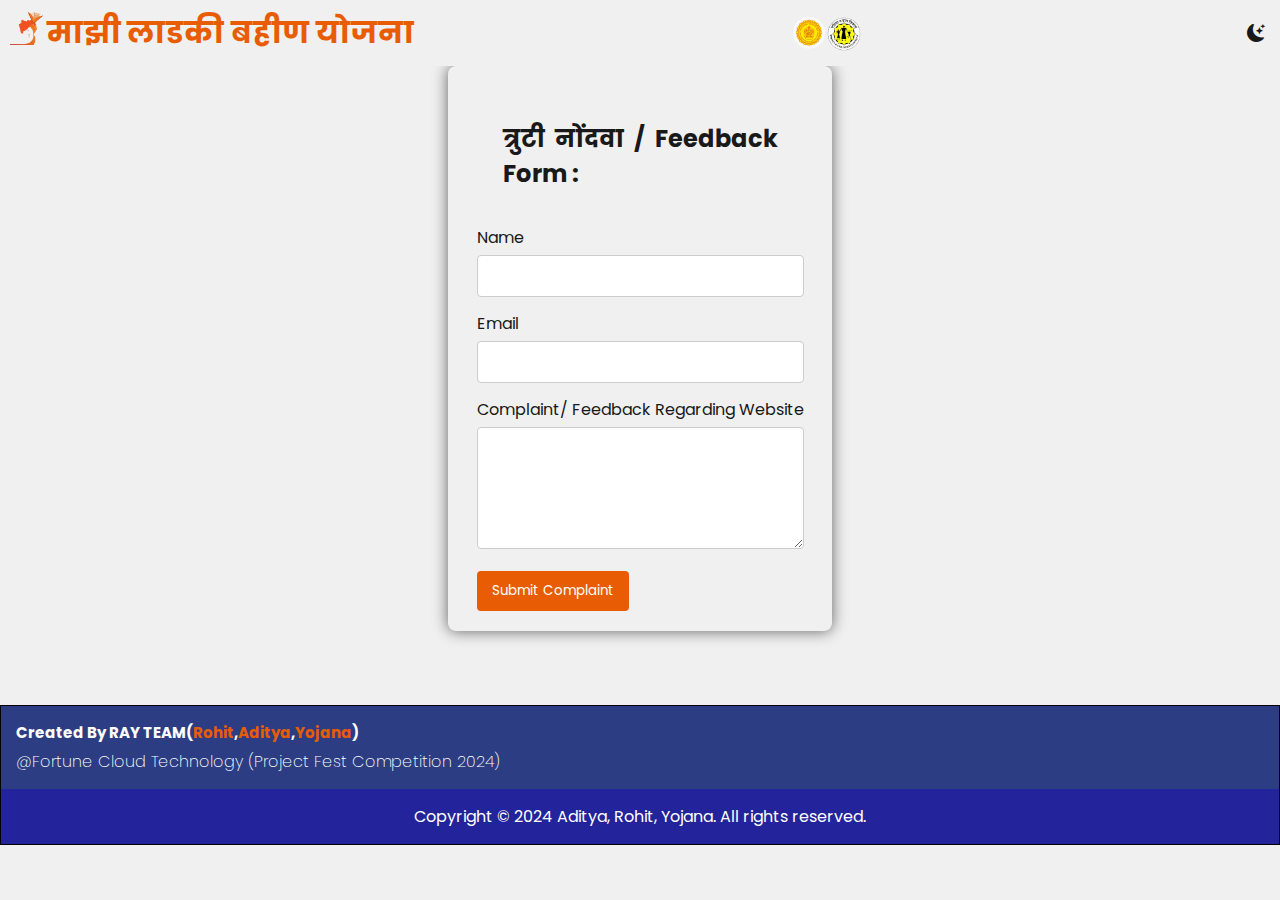
<file: complaint.html>
<!DOCTYPE html>
<html lang="en">
<head>
    <meta charset="UTF-8">
    <meta name="viewport" content="width=device-width, initial-scale=1.0">
    <title>Complaint Form</title>
    <link rel="stylesheet" href="css/style.css">
    <link rel="stylesheet" href="css/media.css">
    <link rel="stylesheet" href="https://cdn.jsdelivr.net/npm/bootstrap-icons@1.11.3/font/bootstrap-icons.min.css">
    <style>
      :root{
        --navcolor: #23239c;
        --border : 1px solid #000;
        --helplineNavbar: #235789;
        --whitefont : #fdfffc;
        --blackfont : #191919;
        --orangefont:  #e85d04;
        --orangebackground :#e85d04;
        --whitebackground :  #f0f0f0;
        --blackbackground: #151515;
        --faintcolor: #f0f0f0c1;
      }
      
      .dark-mode {
        --navcolor: #1b1b70;
        --border: 1px solid #000;
        --helplineNavbar: #1b3a64;
        --whitefont: #e0e0e0;
        --blackfont: #f5f5f5;
        --orangefont: #e85d04;
        --orangebackground: #e85d04;
        --whitebackground: #1e1e1e;
        --blackbackground: #0f0f0f;
      }
      
      body {
        font-family: Arial, sans-serif;
        background-color: var(--whitebackground);
        color: var(--blackfont);
      }
      
      h2 {
        margin: 35px;
      }
      
      .container {
        width: 30%;
        background-color: var(--whitebackground);
        margin: 30px;
        padding: 20px;
        border-radius: 8px;
        box-shadow: 0 0 15px rgba(0, 0, 0, 0.6);
        display: flex;
        align-items: center;
        justify-content: center;
        text-align: justify;
        flex-direction: column;
        margin: 0 auto; /* Center the form horizontally */
      }
      
      .form-group {
        margin-bottom: 15px;
        line-height: 1.5; /* Increase line-height for better readability */
      }
      
      label {
        display: block;
        margin-bottom: 5px;
        line-height: 1.5; /* Increase line-height for better readability */
      }
      
      input[type="text"], input[type="email"], textarea {
        width: 100%;
        padding: 10px;
        border: 1px solid #ccc;
        border-radius: 4px;
        /* Add styles for error states here (e.g., red border on empty required fields) */
      }
      
      button {
        background-color: var(--orangebackground);
        color: #fdfffc;
        padding: 10px 15px;
        border: none;
        border-radius: 4px;
        cursor: pointer;
      }
      
      button:hover {
        background-color: var(--helplineNavbar);
      }
      
      /* Media Queries for responsiveness (add more as needed) */
      @media (max-width: 768px) {
        .container {
          width: 80%;
        }
      }
      
      /* Theme Toggle Styles (add styles for dark mode here) */
      #themeToggle:hover {
        cursor: pointer;
      }
    </style>
</head>
<body>
    <section class="logobar">
        <div class="logos">
            <div class="icon">
                <img src="images/mainLogo.png" alt="">
                <h1>माझी लाडकी बहीण योजना</h1>
            </div>
            <img src="images/logo-maha.png" alt="" class="mahaLogo">
            <div class="editor">
                <i class="bi bi-moon-stars-fill" id="themeToggle"></i>
            </div>
        </div>
    </section>
    <div class="container">
      <h2>त्रुटी नोंदवा / Feedback Form :</h2>
        <form action="https://api.web3forms.com/submit" method="POST">
            <input type="hidden" name="access_key" value="178fc0ee-0192-4da2-a38f-31ad6c963ab3">
            
            <div class="form-group">
                <label for="name">Name</label>
                <input type="text" id="name" name="name" required>
            </div>
            
            <div class="form-group">
                <label for="email">Email</label>
                <input type="email" id="email" name="email" required>
            </div>
            
            <div class="form-group">
                <label for="message">Complaint/ Feedback Regarding Website </label>
                <textarea id="message" name="message" rows="5" required></textarea>
            </div>
            
            <button type="submit">Submit Complaint</button>
        </form>
    </div>

<br>
<br>
<br>
<section class="footer">
  <div class="mainAdd">
      <h3>Created By RAY TEAM(<a>Rohit</a>,<a href="https://www.linkedin.com/in/aditya-bhosale-624335288/" target="_blank">Aditya</a>,<a>Yojana</a>)</h3>
      <p>@Fortune Cloud Technology (Project Fest Competition 2024)</p>
  </div>

  <div class="copyrights">
      <p>Copyright © 2024 Aditya, Rohit, Yojana. All rights reserved.</p>
  </div>
</section>

    <script>
      document.addEventListener("DOMContentLoaded", () => {
          const themeToggle = document.getElementById("themeToggle");
          const body = document.body;
          
          if (themeToggle) { // Check if the themeToggle element exists
              // Check if dark mode is enabled in local storage
              if (localStorage.getItem("theme") === "dark") {
                  body.classList.add("dark-mode");
                  themeToggle.classList.replace("bi-moon-stars-fill", "bi-brightness-high-fill");
              }
              
              // Toggle dark mode and icon on click
              themeToggle.addEventListener("click", () => {
                  body.classList.toggle("dark-mode");
                  
                  if (body.classList.contains("dark-mode")) {
                      themeToggle.classList.replace("bi-moon-stars-fill", "bi-brightness-high-fill");
                      localStorage.setItem("theme", "dark");
                  } else {
                      themeToggle.classList.replace("bi-brightness-high-fill", "bi-moon-stars-fill");
                      localStorage.setItem("theme", "light");
                  }
              });
              
          }
      });
  </script>
    <script src="js/app.js"></script>
</body>
</html>
</file>
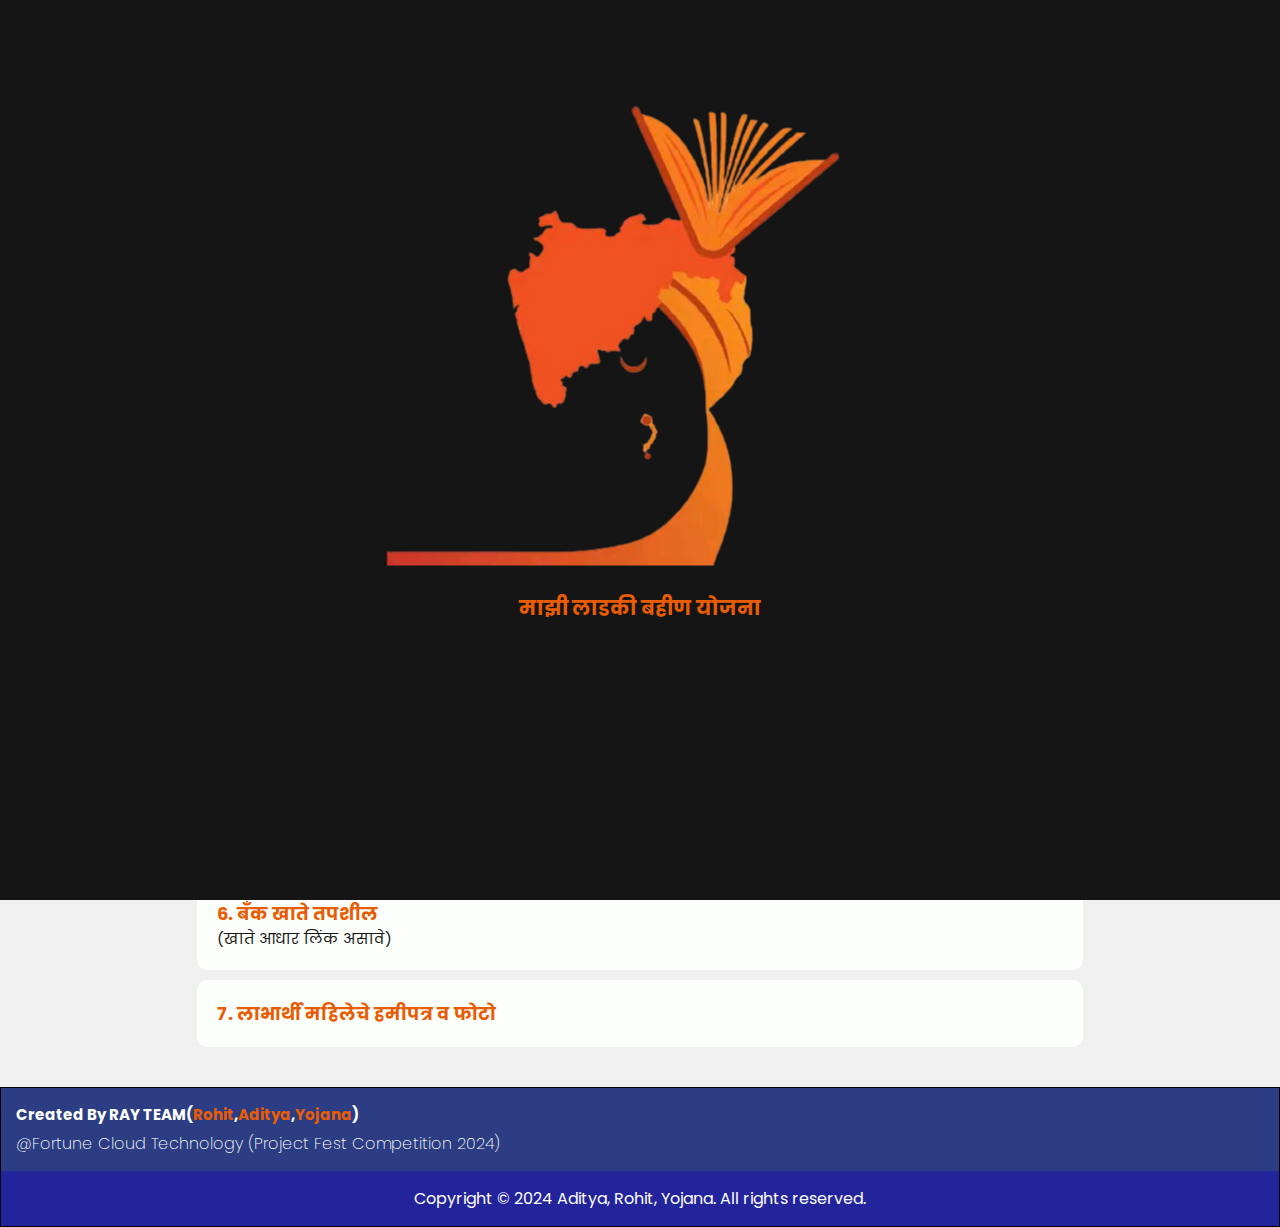
<file: impDoc.html>
<!DOCTYPE html>
<html lang="en">
<head>
    <meta charset="UTF-8">
    <meta name="viewport" content="width=device-width, initial-scale=1.0">
    <link rel="stylesheet" href="css/style.css">
    <link rel="stylesheet" href="css/media.css">
    <title>माझी लाडकी बहीण योजना</title>
    <link rel="website icon" type="png" href="images/mainLogo.png" >
    <link rel="stylesheet" href="https://cdn.jsdelivr.net/npm/bootstrap-icons@1.11.3/font/bootstrap-icons.min.css">
</head>
<body>
    <div class="intro">
        <div class="logo-header">
            <img src="images/mainLogo.png" alt="">
            <h4>माझी लाडकी बहीण योजना</h4>
        </div>
    </div>

    

    <!-- logobar -->
    <section class="logobar">
        <div class="logos">
            <div class="icon">
                <img src="images/mainLogo.png" alt="">
                <h1>माझी लाडकी बहीण योजना</h1>
            </div>
            <img src="images/logo-maha.png" alt="" class="mahaLogo">
            <div class="editor">
                <i class="bi bi-moon-stars-fill" id="themeToggle"></i>
            </div>
        </div>
    </section>


    <!-- Helpline number navbar  -->
     <section class="helpline">
        <h3><i class="bi bi-telephone-outbound"></i>हेल्पलाइन टोल फ्री संपर्क क्रमांक : १८१</h3>
        <a href="complaint.html">त्रुटी नोंदवा</a>
     </section>

     <!-- Navbar  -->

     <section class="navbar">
        <button class="menu-btn"><i class="bi bi-justify"></i></button>
        <div class="nav">
            <a href="index.html"><i class="bi bi-house-fill"></i>मुखपृष्ठ</a>
            <a href="info.html"><i class="bi bi-info-circle-fill"></i>योजनेची माहिती</a>
            <a href="impDoc.html"><i class="bi bi-file-earmark-text-fill"></i>आवश्यक कागदपत्रे</a>
            <a href="login.php"><i class="bi bi-person-fill"></i>अर्जदार लॉगिन</a>
            <a href="admin_login.php"><i class="bi bi-person-fill"></i>ॲडमिन लॉगिन</a>
        </div>
    </section>

     <section class="documents">
        <h1>आवश्यक कागदपत्रे</h1>
        <div class="spans">
            <span></span>
        </div>
        <div class="docInfo">
            <h3>१. आधार कार्ड अर्जामध्ये आधारकार्ड प्रमाणे नाव नमुद करावे </h3> 
        </div>
        <div class="docInfo">
            <h3>२. अधिवास प्रमाणपत्र</h3>
            <p>प्रमाणपत्र उपलब्ध नसेल तर महिलेचे (१५ वर्षापूर्वीचे रेशनकार्ड/१५ वर्षा पूर्वीचे मतदार ओळखपत्र / जन्म प्रमाणपत्र / शाळा सोडल्याचा दाखला) यापैकी कोणतेही एक.</p>
        </div>
        <div class="docInfo">
            <h3>३. महिलेचा जन्म परराज्यातील असल्यास पतीचे</h3>
            <p>(१५ वर्षापूर्वीचे रेशन कार्ड / १५ वर्षापूर्वीचे मतदार ओळखपत्र / जन्म प्रमाणपत्र / शाळा सोडल्याचा दाखला/अधिवास प्रमाणपत्र) यापैकी कोणतेही एक.</p>
        </div>
        <div class="docInfo">
            <h3>४. वार्षिक उत्पन्न - रु. २.५० लाखापेक्षा कमी असणे आवश्यक</h3>
            <p>अ. पिवळी अथवा केशरी शिधापत्रिका असल्यास उत्पन्न प्रमाणपत्राची आवश्यकता नाही. <br>ब. शुभ्र शिधापत्रिका असल्यास अथवा कोणतीही शिधापत्रिका नसल्यास वार्षिक उत्पन्न रु. २.५० लाखापर्यंत असल्याचे प्रमाणपत्र आवश्यक            </p>
        </div>
        <div class="docInfo">
            <h3>५. नवविवाहितेच्या बाबतीत</h3>
            <p>रेशानकार्डवर तिच्या नावाची नोंद नसल्यास विवाह प्रमाणपत्र असलेल्या अशा नवविवाहितेच्या पतीचे रेशनकार्ड हे उत्पन्नाचा दाखला म्हणून ग्राह्य राहील.</p>
        </div>
        <div class="docInfo">
            <h3>६. बँक खाते तपशील</h3>
            <p>(खाते आधार लिंक असावे)</p>
        </div>
        <div class="docInfo">
            <h3>७. लाभार्थी महिलेचे हमीपत्र व फोटो</h3>
        </div>



    </section>

    <section class="footer">
      <div class="mainAdd">
          <h3>Created By RAY TEAM(<a>Rohit</a>,<a href="https://www.linkedin.com/in/aditya-bhosale-624335288/" target="_blank">Aditya</a>,<a>Yojana</a>)</h3>
          <p>@Fortune Cloud Technology (Project Fest Competition 2024)</p>
      </div>

      <div class="copyrights">
          <p>Copyright © 2024 Aditya, Rohit, Yojana. All rights reserved.</p>
      </div>
  </section>

    <script>
        
// Night Mode Js : 
// Theme Toggle Functionality// Theme Toggle Functionality
document.addEventListener("DOMContentLoaded", () => {
    const themeToggle = document.getElementById("themeToggle");
    const body = document.body;
  
    if (themeToggle) { // Check if the themeToggle element exists
      // Check if dark mode is enabled in local storage
      if (localStorage.getItem("theme") === "dark") {
        body.classList.add("dark-mode");
        themeToggle.classList.replace("bi-moon-stars-fill", "bi-brightness-high-fill");
      }
  
      // Toggle dark mode and icon on click
      themeToggle.addEventListener("click", () => {
        body.classList.toggle("dark-mode");
  
        if (body.classList.contains("dark-mode")) {
          themeToggle.classList.replace("bi-moon-stars-fill", "bi-brightness-high-fill");
          localStorage.setItem("theme", "dark");
        } else {
          themeToggle.classList.replace("bi-brightness-high-fill", "bi-moon-stars-fill");
          localStorage.setItem("theme", "light");
        }
      });
    }
  });
  

  //navbar butn
document.addEventListener("DOMContentLoaded", function() {
    const menuBtns = document.querySelectorAll(".menu-btn");  // All buttons
    const navs = document.querySelectorAll(".nav");            // All navs
  
    if (menuBtns.length > 0 && navs.length > 0) {
      menuBtns.forEach((menuBtn, index) => {
        const nav = navs[index]; // Match each button with its nav
  
        menuBtn.addEventListener("click", function() {
          if (nav) {
            nav.classList.toggle("show");
          }
        });
      });
    }
  });
    </script>

     <script src="js/app.js"></script>   
</body>
</html>
</file>
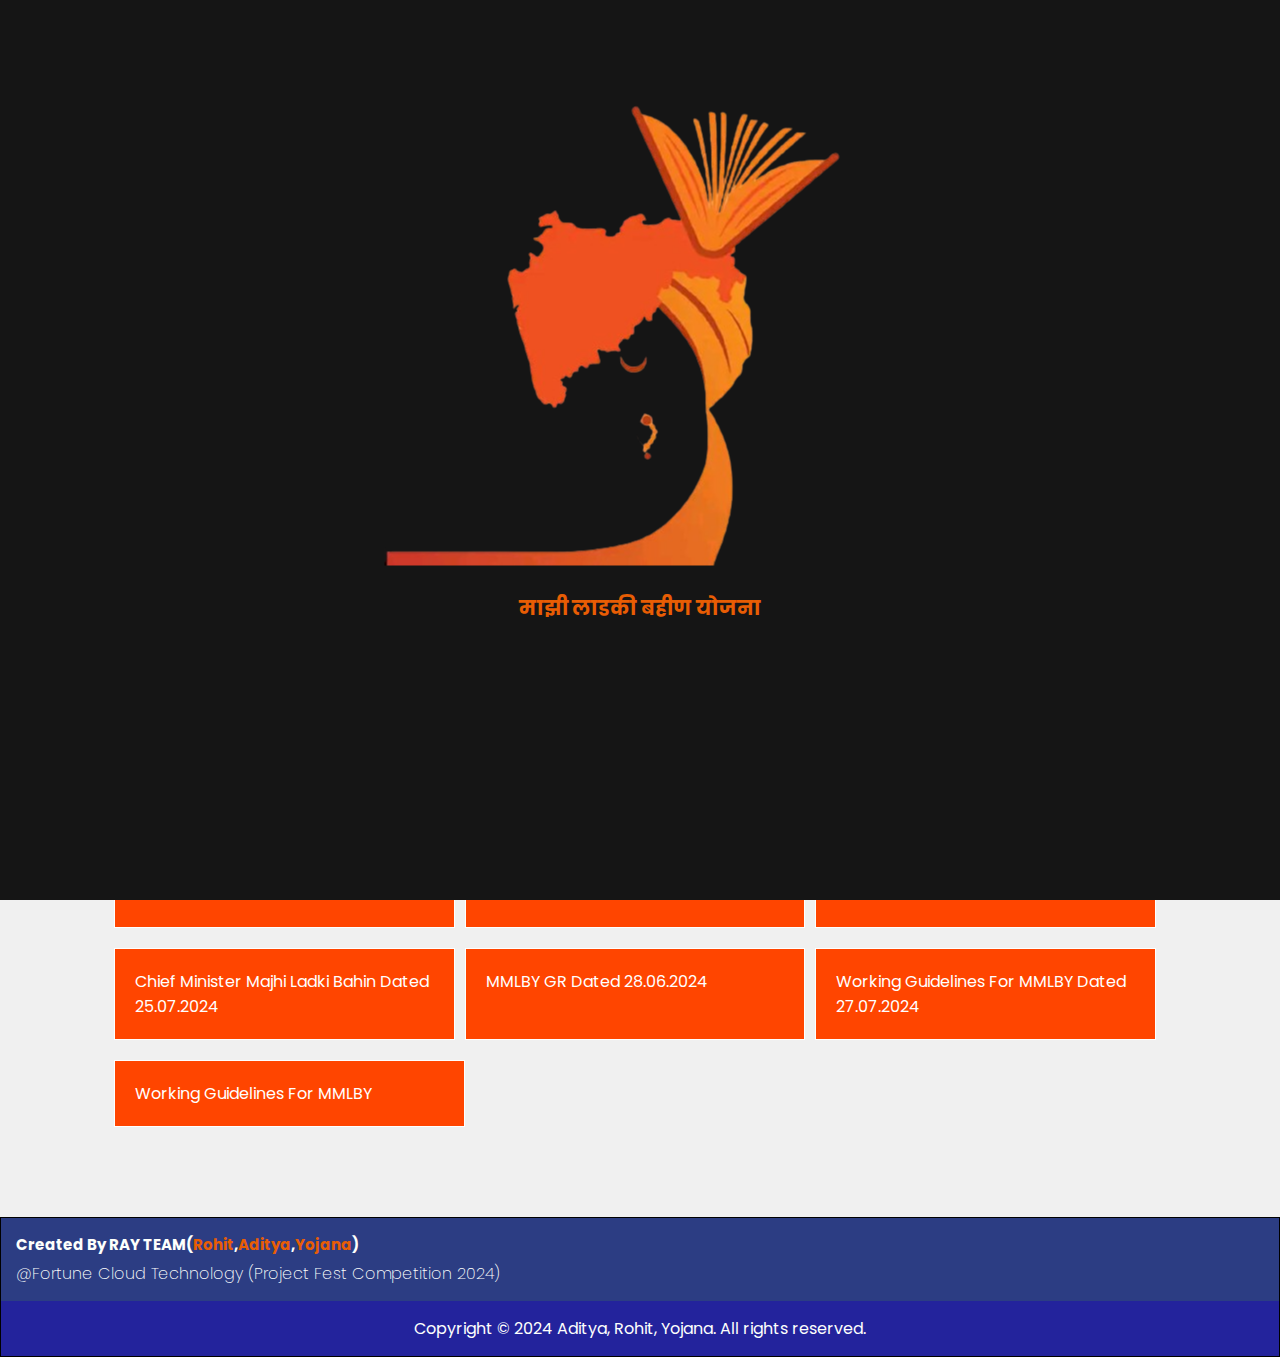
<file: info.html>
<!DOCTYPE html>
<html lang="en">
<head>
    <meta charset="UTF-8">
    <meta name="viewport" content="width=device-width, initial-scale=1.0">
    <link rel="stylesheet" href="css/style.css">
    <link rel="stylesheet" href="css/media.css">
    <title>माझी लाडकी बहीण योजना</title>
    <link rel="website icon" type="png" href="images/mainLogo.png" >
    <link rel="stylesheet" href="https://cdn.jsdelivr.net/npm/bootstrap-icons@1.11.3/font/bootstrap-icons.min.css">
</head>
<body>
  <div class="intro">
      <div class="logo-header">
          <img src="images/mainLogo.png" alt="">
          <h4>माझी लाडकी बहीण योजना</h4>
      </div>
  </div>
  <!-- logobar -->
  <section class="logobar">
      <div class="logos">
          <div class="icon">
              <img src="images/mainLogo.png" alt="">
              <h1>माझी लाडकी बहीण योजना</h1>
          </div>
          <img src="images/logo-maha.png" alt="" class="mahaLogo">
          <div class="editor">
              <i class="bi bi-moon-stars-fill" id="themeToggle"></i>
          </div>
      </div>
  </section>
  <!-- Helpline number navbar  -->

  <!-- Navbar  -->
  <section class="navbar">
     <!-- <button class="menu-btn"><i class="bi bi-list"></i></button> -->
     <div class="nav">
         <a href="index.html"><i class="bi bi-house-fill"></i>मुखपृष्ठ</a>
         <a href="info.html"><i class="bi bi-info-circle-fill"></i>योजनेची माहिती</a>
         <a href="impDoc.html"><i class="bi bi-file-earmark-text-fill"></i>आवश्यक कागदपत्रे</a>
         <a href="login.php"><i class="bi bi-person-fill"></i>अर्जदार लॉगिन</a>
     </div>
  </section>
  <!-- Start Coding here -->
  <section class="infobox">        
      <h1 class="head">योजना</h1>
      <div class="slider">
          <div class="skate" style="background-image: url('images/slide1.jpg');">
            <a href="./Pdf/DOCUMENTS.pdf" download="DOCUMENTS.pdf">आवश्‍यक कागदपत्रे<br><span>Download</span></a>
          </div>
          <div class="skate" style="background-image: url('images/slide2.jpg');">
            <a href="./Pdf/UDDHISHT.pdf" download="UDDHISHT.pdf">उद्दिष्ट<br><span>Download</span></a>
          </div>
          <div class="skate" style="background-image: url('images/slide3.jpg');">
              <a href="./Pdf/LABHARTHI (1).pdf" download="LABHARTHI.pdf">लाभार्थी<br><span>Download</span></a>
          </div>
          <div class="skate" style="background-image: url('images/maxresdefault\ \(2\).jpg')">
            <a href="./Pdf/GR+मुख्यमंत्री+माझी+लाडकी+बहीण-25.07.2024.pdf" download="GR+मुख्यमंत्री+माझी+लाडकी+बहीण-25.07.2024.pdf">माझी लाडकी बहीण 2024 <br><span>Download</span></a>
          </div>
      </div>
        
      <div class="grid">
          <div class="row">
        <a href="./Pdf/MMLBY+GR+dt.+03.07.2024.pdf" class="item" download="MMLBY+GR+dt.+03.07.2024.pdf"> MMLBY GR Dated 03.07.2024 </a>
        <a href="./Pdf/MMLBY+GR+dt.12.07.2024.pdf" class="item" download="MMLBY+GR+dt.12.07.2024.pdf"> MMLBY GR Dated 12.07.2024 </a>
        <a href="./Pdf/MMLBY+Ward+committee+GR+dt.+05.07.2024.pdf" class="item" download="MMLBY+Ward+committee+GR+dt.+05.07.2024.pdf"> MMLBY GR Ward Committee Dated 05.07.2024 </a>
        </div>
        <div class="row">
        <a href="./Pdf/GR+मुख्यमंत्री+माझी+लाडकी+बहीण-25.07.2024.pdf" class="item" download="GR+मुख्यमंत्री+माझी+लाडकी+बहीण-25.07.2024.pdf"> Chief Minister Majhi Ladki Bahin Dated 25.07.2024 </a>
        <a href="./Pdf/MMLBY+GR+dt.28.06.2024.pdf" class="item" download="MMLBY+GR+dt.28.06.2024.pdf"> MMLBY GR Dated 28.06.2024 </a>
        <a href="./Pdf/मार्गदर्शक+सूचना+दि.२७.०७.२४.pdf" class="item" download="मार्गदर्शक+सूचना+दि.२७.०७.२४.pdf"> Working Guidelines For MMLBY Dated 27.07.2024 </a>
        </div>
        <div class="row">
        <a href="./Pdf/Working+Guidelines+for+MMLBY.pdf" class="item" download="Working+Guidelines+for+MMLBY.pdf"> Working Guidelines For MMLBY </a>
        </div>
        
        <button class="prev"><</button>
        <button class="next">></button>
  </section>
  
  <section class="footer">
    <div class="mainAdd">
        <h3>Created By RAY TEAM(<a>Rohit</a>,<a href="https://www.linkedin.com/in/aditya-bhosale-624335288/" target="_blank">Aditya</a>,<a>Yojana</a>)</h3>
        <p>@Fortune Cloud Technology (Project Fest Competition 2024)</p>
    </div>

    <div class="copyrights">
        <p>Copyright © 2024 Aditya, Rohit, Yojana. All rights reserved.</p>
    </div>
</section>
  <script>
    
    let intro =document.querySelector('.intro');
    let logo = document.querySelector('.logo-header');
    let logospan = document.querySelectorAll('.logo');
    
    window.addEventListener('DOMContentLoaded',()=>{
      setTimeout(()=>{
        logospan.forEach((span, idx)=>{
          setTimeout(() =>{
            span.classList.add('active'); 
          }, (idx +1)*400)
        });
        
        setTimeout(()=>{
          logospan.forEach((span, idx)=>{
            setTimeout(() =>{
              span.classList.remove('active'); 
              span.classList.add('fade'); 
            }, (idx +1)*50)
          });
        },1000);
        
        setTimeout(()=>{
          intro.style.top= '-100vh';
        },1500)
      })
    })
    
    
    // Night Mode Js : 
    // Theme Toggle Functionality// Theme Toggle Functionality
    document.addEventListener("DOMContentLoaded", () => {
      const themeToggle = document.getElementById("themeToggle");
      const body = document.body;
      
      if (themeToggle) { // Check if the themeToggle element exists
        // Check if dark mode is enabled in local storage
        if (localStorage.getItem("theme") === "dark") {
          body.classList.add("dark-mode");
          themeToggle.classList.replace("bi-moon-stars-fill", "bi-brightness-high-fill");
        }
        
        // Toggle dark mode and icon on click
        themeToggle.addEventListener("click", () => {
          body.classList.toggle("dark-mode");
          
          if (body.classList.contains("dark-mode")) {
            themeToggle.classList.replace("bi-moon-stars-fill", "bi-brightness-high-fill");
            localStorage.setItem("theme", "dark");
          } else {
            themeToggle.classList.replace("bi-brightness-high-fill", "bi-moon-stars-fill");
            localStorage.setItem("theme", "light");
          }
        });
      }
    });
    
    
    //navbar butn
    document.addEventListener("DOMContentLoaded", function() {
      const menuBtns = document.querySelectorAll(".menu-btn");  // All buttons
      const navs = document.querySelectorAll(".nav");            // All navs
      
      if (menuBtns.length > 0 && navs.length > 0) {
        menuBtns.forEach((menuBtn, index) => {
          const nav = navs[index]; // Match each button with its nav
          
          menuBtn.addEventListener("click", function() {
            if (nav) {
              nav.classList.toggle("show");
            }
          });
        });
      }
    });
    
    const skate = document.querySelectorAll('.skate');
    const prevButton = document.querySelector('.prev');
    const nextButton = document.querySelector('.next');
    
    let currentSlide = 0;
    
    prevButton.addEventListener('click', () => {
      currentSlide = (currentSlide - 1 + skate.length) % skate.length;
      toggleSlides();
    });
    
    nextButton.addEventListener('click', () => {
      currentSlide = (currentSlide + 1) % skate.length;
      toggleSlides();
    });
    
    function toggleSlides() {
      skate.forEach((slide, index) => {
        slide.style.display = index === currentSlide ? 'block' : 'none';
      });
    }
  </script>
  <!-- <script src="js/app.js"></script>    -->
</body>
</html>
</file>
<file: css/style.css>
@import url('https://fonts.googleapis.com/css2?family=Poppins:wght@100;200;300;400;500;600;700;800;900&display=swap');
@import url('https://fonts.googleapis.com/css2?family=Mukta:wght@200;300;400;500;600;700;800&display=swap');

*{
    margin: 0;
    padding: 0;
    box-sizing: border-box;
    font-family: "poppins",sans-serif;
}

html{
    scroll-behavior: smooth;
    /* overflow-x: hidden; */
}

html::-webkit-scrollbar{
    display: none;
}

:root{
    --navcolor: #23239c;
    --border : 1px solid #000;
    --helplineNavbar: #235789;
    --whitefont : #fdfffc;
    --blackfont : #191919;
    --orangefont:  #e85d04;
    --orangebackground :#e85d04;
    --whitebackground :  #f0f0f0;
    --blackbackground: #151515;
    --faintcolor: #f0f0f0c1;
}

.dark-mode {
    --navcolor: #1b1b70;
    --border: 1px solid #000;
    --helplineNavbar: #1b3a64;
    --whitefont: #e0e0e0;
    --blackfont: #f5f5f5;
    --orangefont: #e85d04;
    --orangebackground: #e85d04;
    --whitebackground: #1e1e1e;
    --blackbackground: #0f0f0f;
}


/* Spash screen css */
.intro{
    position: fixed;
    /* border: var(--border); */
    z-index: 1;
    left: 0;
    top: 0;
    width: 100%;
    height: 100vh;
    background-color: var(--blackbackground);
    transition: 1s;
}

.logo-header{
    position: absolute;
    /* border: var(--border); */
    top: 40%;
    left: 50%;
    transform: translate(-50%,-50%);
}

.logo-header img{
    /* border: var(--border); */
    width: 100%;
    height: 30%;
}

.logo-header h4{
    color: var(--orangefont);
    font-size: 20px;
    text-align: center;
    padding: 20px;
}


body{
    width: 100%;
    display: flex;
    align-items: center;
    justify-content: center;
    flex-direction: column;
    color: var(--blackfont);
    background-color: var(--whitebackground);
    transition: background-color 0.3s, color 0.3s;;
}

/* section css */

section{
    padding: 50px;
}

/* header css: */
.logobar{
    width: 100%;
    /* border: var(--border); */
    position: relative;
    background-color: var(--whitebackground); 
    padding: 10px;
}

.logobar .logos{
    width: 100%;
    /* border: var(--border); */
    display: flex; 
    align-items: center; 
    justify-content: space-between; 
}

.logobar .logos .icon{
    /* border: var(--border); */
    display: inline-flex;
}

.logobar .logos img{
    height: 35px; 
    /* border: var(--border); */
}
  
.logobar .logos h1 {
    font-size: 30px; 
    font-weight: bold;
    color: var(--orangefont); 
}

.logobar .editor{
    /* border: var(--border); */
    padding: 5px;
    cursor: pointer;
}

.logobar .editor i{
    /* margin: 15px; */
    font-size: 18px;
    color: var(--blackfont);
}

/* helpline navbar css */

.helpline{
    position: relative;
    width: 100%;
    height: auto;
    padding: 15px;
    display: flex;
    align-items: center;
    justify-content: space-between;
    background: var(--helplineNavbar);
}

.helpline h3{
    font-size: 15px;
    color: var(--whitefont);
}

.helpline h3 i{
    font-size: 18px;
    margin-right: 10px;
}

.helpline a{
    color: var(--whitefont);
    text-decoration: none;
}


.helpline a:hover{
    color: var(--blackfont);
}


/* Navbar css */
.navbar{
    position: relative;
    width: 100%;
    height: auto;
    /* border: var(--border); */
    padding: 20px;
    background: var(--orangebackground);
}

.navbar .nav{
    width: 100%;
    height: 20px;
    /* border: var(--border); */
    display: flex;
    align-items: center;
    justify-content: space-around;
}

.navbar .nav a{
    text-decoration: none;
    color: var(--whitefont);
}

.navbar .nav a:hover{
    color: var(--blackfont);
}

.navbar .nav i{
    margin-right: 5px;
}

.menu-btn {
    display: none;
}

.nav {
    display: none;
  }
  
  .nav.show {
    display: block;
  }
  

/* hero back image css */

.hero{
    position: relative;
    width: 100%;
    height: 510px;
    /* border: var(--border); */
    padding: 0;
    overflow: hidden;
    
}

.hero-slider{
    display: flex;
    width: 100%;
    height:100%;
    /* border: var(--border); */
    transition: transform 3s linear infinite;
}

.hero-slider img{
    flex-shrink: 0;
    width: 100%;
    height: 100%;
}

.container {
    width: 100%;
    height: auto;
    margin-top: 10px;
    /* border: var(--border); */
    display: flex;
    align-items: center;
    justify-content: space-around;
    padding: 20px;
}

.stat{
    text-align: center;
    color: var(--whitefont);
    background: var(--orangebackground);
    padding: 25px;
    border-radius: 10px;
    transition: .3s ease-in-out;
}

.stat:hover{
    background: var(--blackbackground);
    color: var(--orangefont);
}

.stat p{
    margin-top: 5px;
}


/* Basket section css  */

.basket{
    width: 100%;
    height: auto;
    /* border: var(--border); */
    padding: 20px;
    display: flex;
    align-items: center;
    justify-content: center;
    flex-direction: column;
}

.basket .data{
    width: 100%;
    height: auto;
    /* border: var(--border); */
    padding: 10px;
    display: flex;
    align-items: center;
    justify-content: center;
    flex-direction: column;
}

.basket .data h1{
    color: var(--orangefont);
}

.basket .data .spans{
    display: flex;
    align-items: center;
    margin-top: 5px;
}

.basket .data .spans span{
    width: 150px;
    margin-top: 10px;
    height: 1px;
    border-radius: 25px;
    background : var(--helplineNavbar);
}

.basket .data .para{
    /* border: var(--border); */
    padding: 10px;
    margin-top: 10px;
    text-align: justify;
}

.basket .data .para p{
    font-size: 18px;
}

.basket .data a{
    text-decoration: none;
    text-align: center;
    margin-top: 10px;
    font-size: 18px;
    color: var(--orangefont);
}

.basket i{
    color: var(--orangefont);
    margin-left: 5px;
    font-weight: 600;
}

.basket .video-box{
    width: 80%;
    height: auto;
    margin-top: 50px;
    overflow: hidden;
    /* border: var(--border); */
    /* object-fit: contain; */
}

.basket .video-box video{
    width: 100%;
    height: auto;
}


/* Queries section css */

.queries{
    width: 100%;
    height: auto;
    /* border: var(--border); */
    padding: 20px;
    display: flex;
    align-items: center;
    justify-content: center;
    flex-direction: column;
}

.queries h1{
    color: var(--orangefont);
}

.queries .spans{
    display: flex;
    align-items: center;
    margin-top: 5px;
}

.queries .spans span{
    width: 150px;
    margin-top: 10px;
    height: 2px;
    border-radius: 25px;
    background : var(--helplineNavbar);
}

.criteria{
    width: 95%;
    height: auto;
    /* border: var(--border); */
    display: flex;
    align-items: center;
    justify-content: center;
    padding: 20px;
}

.criteria .eligibility{
    width: calc(100%/3);
    /* border: var(--border); */
    text-align: center;
    background: rgb(44, 61 ,131);
    cursor: pointer;
    padding: 20px;
}

.criteria .eligibility:hover{
    background: var(--orangebackground);
}

.criteria .eligibility h3{
    font-size: 18px;
    color: var(--whitefont);
}

.criteria .eligibility i{
    font-size: 25px;
    color: var(--whitefont);
}

.solution{
    width: 92.3%;
    height: auto;
    border: 1px solid var(--orangefont);
    padding: 30px;
    margin-top: 20px;
    text-align: justify;
}

.solution ul li{
    font-size: 20px;
    margin-bottom: 18px;
}

/* footers css : */

.footer{
    position: static;
    width: 100%;
    height: auto;
    left: 0;
    bottom: 0;
    border: var(--border);
    margin-top: 20px;
    padding: 0;
}

.footer .mainAdd{
    padding: 15px;
    background:rgb(44, 61 ,131) ;
    color: var(--whitefont);
}

.footer .mainAdd h3{
    font-size: 15px;
    margin-bottom: 5px;
}

.footer .mainAdd p{
    font-weight: 200;
}

.footer .mainAdd a{
    text-decoration: none;
    color: var(--orangefont);
}
.footer .copyrights{
    padding: 15px;
    color: var(--whitefont);
    background: var(--navcolor);
    text-align: center;
}


/* imoDoc page css */

/* Section Impdoc css  */

.documents{
    width: 80%;
    height: auto;
    /* border: var(--border); */
    padding: 20px;
    display: flex;
    align-items: center;
    justify-content: center;
    flex-direction: column;
    margin-top: 10px;
}

.documents h1{
    color: var(--orangefont);
}

.documents .spans{
    display: flex;
    align-items: center;
    margin-top: 5px;
}

.documents .spans span{
    width: 200px;
    margin-top: 10px;
    height: 2px;
    border-radius: 25px;
    background : var(--helplineNavbar);
}

.documents .docInfo{
    width: 90%;
    height: auto;
    border-radius: 10px;
    background: var(--whitefont);
    padding: 20px;
    margin-top: 10px;
}

.documents .docInfo h3{
    font-size: 18px;
    color: var(--orangefont);
}

.documents .docInfo p{
    font-size: 15px;
    color: var(--blackbackground);
    text-align: justify;
}


/* for every compulsory field */

.required-asterisk{
    color: red;
}



/* info.html  css */

.infobox{
    width: 90%;
    height: auto;
    /* border: var(--border);  */
    background: var(--whitebackground);
    display: flex;
    align-items: center;
    justify-content: center;
    flex-direction: column;
}

.head{
    color: var(--orangefont);
    font-size: 40px;
}

.slider {
    position: relative;
    width: 500px; 
    height: 600px; 
}
  
.skate {
    position: absolute;
    top: 0;
    left: 0;
    width: 100%;
    height: 100%;
    display: none;
    background-size: contain;
    background-position: center;
    background-repeat: no-repeat;
}
  
.skate:first-child {
  display: block; 
}

.skate a {
  display: flex;
  text-align: center;
  transform: translateY(-50%);
  color: white;
  text-decoration: none;
  border: var(--border);
  padding: 20px;
  width: 50%;
  height: 20%;
  opacity: 0;
  transition:opacity 0.5s ;
  background: rgb(81, 78, 78);
}

.skate a:hover {
  opacity: 1;
}

.prev, .next {
  position: absolute;
  top: 50%;
  transform: translateY(-50%);
  border: none;
  padding: 10px 20px;
  cursor: pointer;
  color: var(--blackfont);
  background-color: transparent;
  margin-top: 250px;
  font-size: x-large;
}

.prev {
  left: 0;
  margin-left: 450px;
}

.next {
  right: 0;
  margin-right: 450px;
}

.next:hover{
  font-size: 50px;
  font-weight: bolder;
}

.prev:hover{
  font-size: 50px;
  font-weight: bolder;
}
.grid {
  display: flex;
  flex-direction: column;
}

.row {
  display: flex;
  justify-content: space-between;
}
.row a:hover{
  color: hsl(240, 67%, 57%);
}

.item {
  flex-basis: 33.33%;
  background-color: orangered;
  padding: 20px;
  margin-bottom: 20px;
  border: 1px solid;
  margin-right: 10px;
  text-decoration: none;
  color: white;
  
}


.docs{
    display: flex;
    justify-content: space-between;
    margin-bottom: 20px;
    background: var(--orangebackground);
}

.docs h3{
  color: var(--whitefont);
  padding: 5px;
  padding-left: 50px;
  padding-right: 50px;
  
}
</file>
<file: css/media.css>
/* Media Query for screens with a max-width of 450px */
@media (max-width: 450px) {
  /* General Styles */
  body {
      padding: 10px;
      font-size: 14px;
  }

  section {
      padding: 20px 10px;
  }

  /* Intro Section */
  .intro .logo-header h4 {
      font-size: 18px;
      padding: 10px;
  }

  /* Logobar */
  .logobar .logos {
      flex-direction: column;
      align-items: center;
      text-align: center;
  }

  .logobar .logos h1 {
      font-size: 22px;
      margin-top: 10px;
  }

  .logobar .logos img,
  .logobar .logos .mahaLogo {
      width: 80px;
      height: auto;
  }

  .logobar .editor {
      position: absolute;
      bottom: 10px;
      right: 10px;
  }

  .logobar .editor i {
      font-size: 24px;
  }

  /* Helpline Section */
  .helpline {
      flex-direction: column;
      text-align: center;
      padding: 10px;
  }

  .helpline h3 {
      font-size: 14px;
      margin-bottom: 5px;
  }

  .helpline a {
      font-size: 14px;
  }

  /* Navbar */
  .navbar {
      padding: 10px;
      position: relative;
  }

  .navbar .menu-btn {
      display: block;
      background: none;
      border: none;
      font-size: 28px;
      color: var(--whitefont);
      cursor: pointer;
  }

  .navbar .nav {
      display: none;
      flex-direction: column;
      align-items: flex-start;
      background: var(--orangebackground);
      width: 100%;
      height: auto;
      position: absolute;
      top: 50px;
      left: 0;
      padding: 10px 0;
      z-index: 1000;
  }

  .navbar .nav a {
      padding: 10px 20px;
      width: 100%;
      color: var(--blackbackground);
      text-decoration: none;
  }

  .navbar .nav a:hover {
      background: var(--blackbackground);
      color: var(--orangefont);
  }

  /* Hero Section */
  .hero {
      height: 200px;
  }

  .hero-slider img {
      object-fit: contain;
  }

  /* Container Section */
  .container {
      flex-direction: column;
      padding: 10px;
  }

  .stat {
      width: 100%;
      margin-bottom: 10px;
      padding: 15px;
  }

  .stat p {
      font-size: 14px;
  }

  /* Basket Section */
  .basket {
      padding: 10px;
  }

  .basket .data h1 {
      font-size: 20px;
      text-align: center;
  }

  .basket .data .para p {
      font-size: 14px;
      text-align: justify;
  }

  .basket .data a {
      font-size: 14px;
  }

  .basket .video-box {
      width: 100%;
      margin-top: 20px;
  }

  /* Queries Section */
  .queries h1 {
      font-size: 20px;
  }

  .criteria {
      flex-direction: column;
      align-items: center;
  }

  .criteria .eligibility {
      width: 100%;
      margin-bottom: 10px;
      text-align: center;
      padding: 15px;
  }

  .solution {
      width: 100%;
      padding: 15px;
  }

  .solution ul li {
      font-size: 14px;
  }

  /* Documents Section */
  .documents {
      width: 100%;
      padding: 10px;
  }

  .documents h1 {
      font-size: 20px;
      text-align: center;
  }

  .documents .docInfo {
      width: 100%;
      padding: 15px;
      margin-bottom: 10px;
  }

  .documents .docInfo h3 {
      font-size: 16px;
  }

  .documents .docInfo p {
      font-size: 14px;
      text-align: justify;
  }

  /* Footer Section */
  .footer .mainAdd h3 {
      font-size: 16px;
      text-align: center;
  }

  .footer .mainAdd p {
      font-size: 14px;
      text-align: center;
  }

  .footer .copyrights {
      font-size: 12px;
  }
}

/* Show navigation menu when menu button is clicked */
.navbar .nav.show {
  display: flex;
}



.recaptcha-container {
    transform: scale(0.85); /* Adjust scale based on your requirements */
    -webkit-transform: scale(0.85);
    transform-origin: 0 0;
    -webkit-transform-origin: 0 0;
}

@media screen and (max-width: 480px) {
    .recaptcha-container {
        transform: scale(0.85); /* Adjust for even smaller screens */
        -webkit-transform: scale(0.85);
        transform-origin: 0 0;
        -webkit-transform-origin: 0 0;
    }
}
</file>
